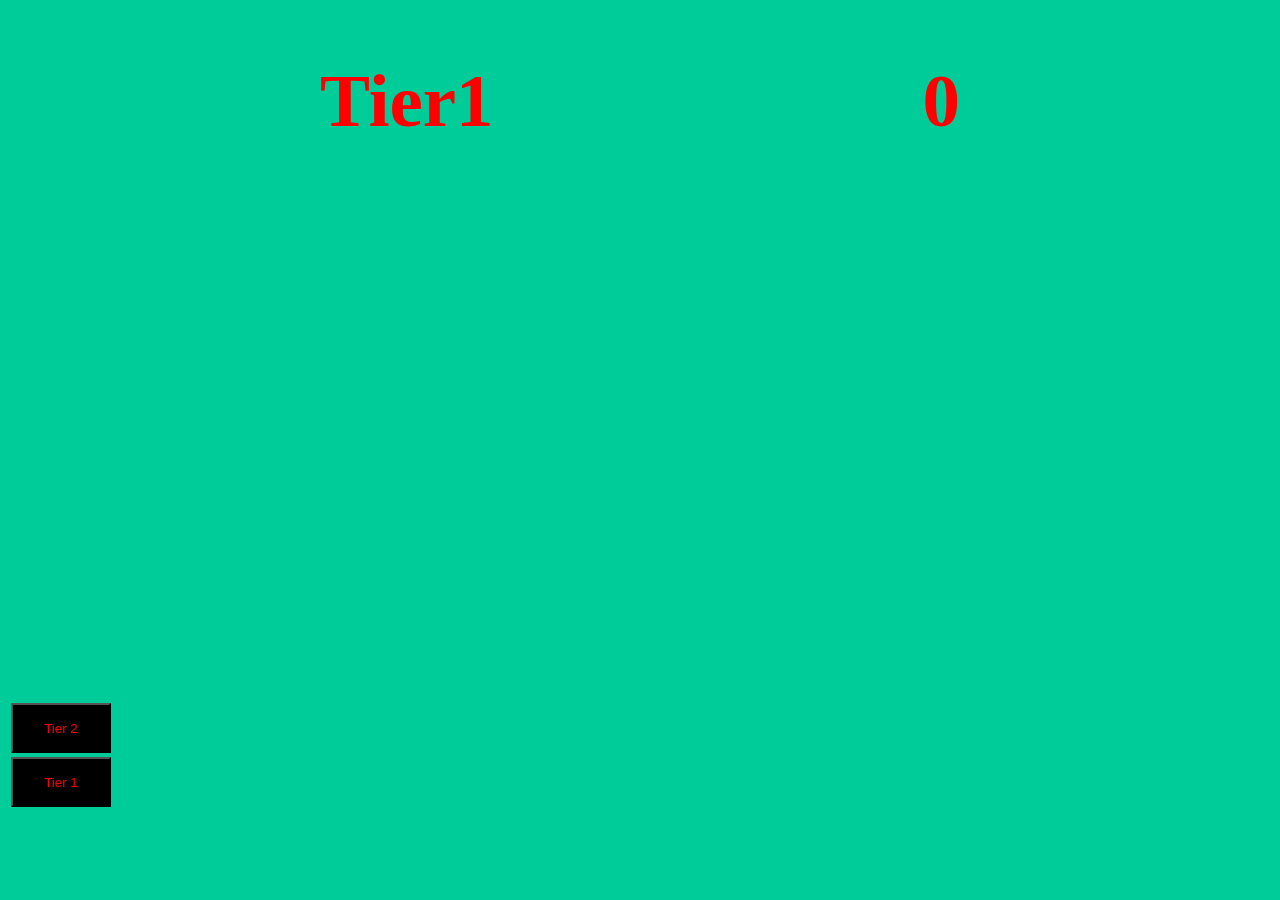
<file: index.html>
<html>
<head>
<link rel="stylesheet" type="text/css" href="interface.css" />
    <title>Space Idle</title>
</head>
<body>
<h1 id="tierTitle">Tier1</h1>
<h1 id="tierAmount"><span id="tier1">0</span></h1>


<table id="sidebar">
  <tr>
    <td><button class="button">Tier 2</button></td>
     </tr>
  <tr>
    <td><button class="button">Tier 1</button></td>
    </tr>
</table>


<script type="text/javascript" src="main.js"></script>
</body>

</html>
</file>
<file: interface.css>
.button{
    color: red;
	background-color: black;
	width: 100px; height: 50px;
}
#tierTitle{
position: fixed;
left:25%;
top: auto;
}
#tierAmount{
position: fixed;
right: 25%;
top: auto;
}
h1{
color: red;
font-size: 75px;
}
#sidebar{
position: fixed;
bottom: 10%;
}
.center{
position: absolute;
	transition: .5s;
	top: 50%;
	left: 50%;
}
.test{
margin-left: 45%;
margin-right: auto;


}
.left{
margin-left: 1%;
margin-right: auto;
}
.right{
margin-left: 50%;
margin-right: auto;
}
#totalDollars{
	display: none;
}
body{
background-color: #00CC99;
}
</file>
